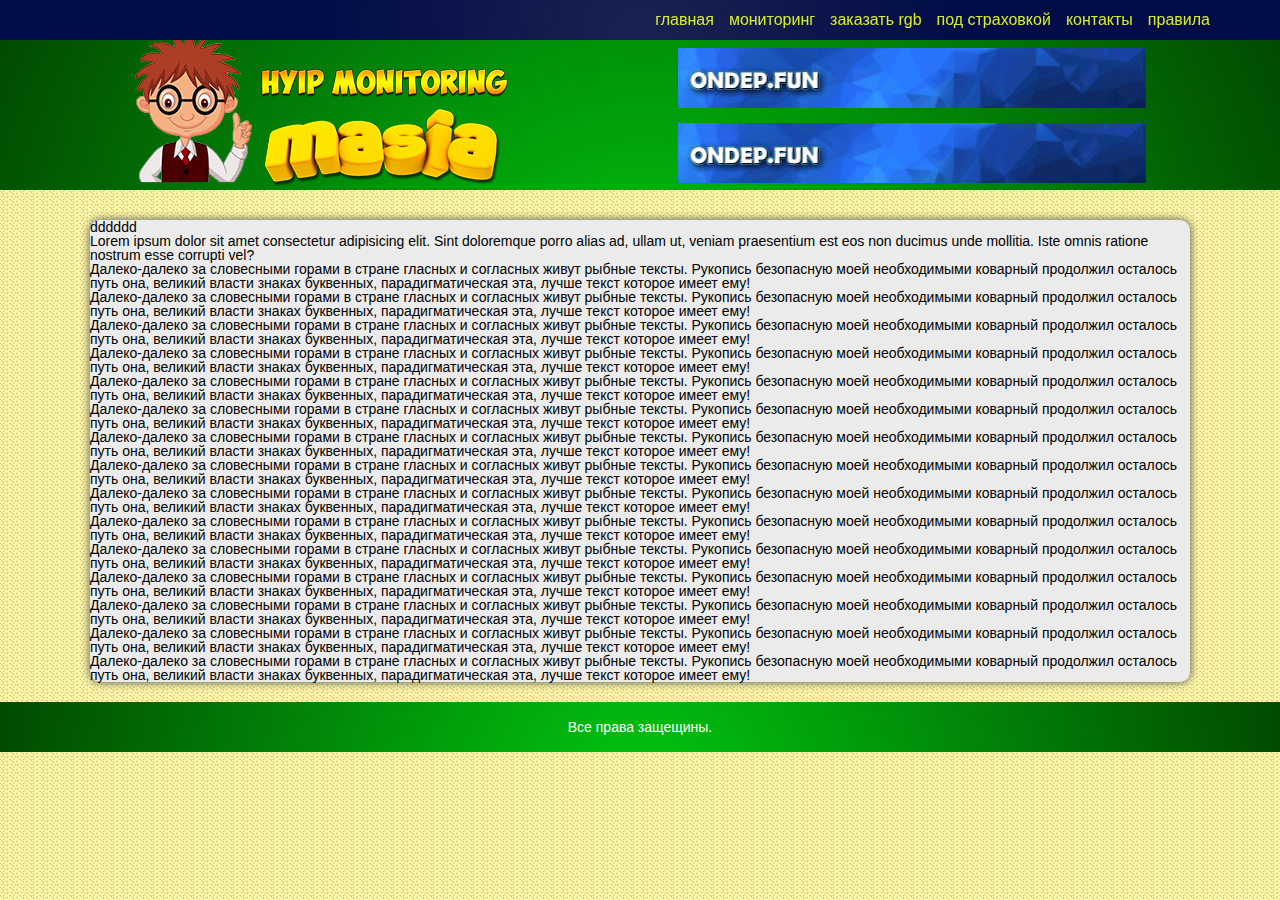
<file: index.html>
<!DOCTYPE html>
<html lang="ru">

<head>
    <meta charset="UTF-8">
    <meta http-equiv="X-UA-Compatible" content="IE=edge">
    <meta name="viewport" content="width=device-width, initial-scale=1.0">
    <link rel="stylesheet" href="css/style.css">
    <link rel="shortcut icon" href="./img/favicon.ico" type="image/x-icon">
    <title>Masia</title>
</head>

<body>
    <div class="wrapper">
        <header class="header">
            <div class="header__top1">
        
                <div class="container">
                    <div class="header__body">
                        <div class="header__icon"></div>
                        <div class="header__burger">
                            <span></span>
                        </div>
                        <nav class="header__menu">
                            <ul class="header__list">
                                <div id="header__marker"></div>
        
                                <li><a class="header__link" href="#">Главная</a> </li>
                                <li><a class="header__link" href="#">Мониторинг</a></li>
                                <li><a class="header__link" href="#">Заказать RGB</a></li>
                                <li><a class="header__link" href="#">Под страховкой</a></li>
                                <li><a class="header__link" href="#">Контакты</a></li>
                                <li><a class="header__link" href="#">Правила</a></li>
                            </ul>
                        </nav>
                    </div>
                </div>
            </div>
            <div class="top2">
                <div class="container">
                    <div class="top2__wrap">
                        <div class="top2__img">
                            <img src="./img/block-logo.png" alt="block-logo">
                        </div>
                        <div class="banner__wrap">
                            <div class="banner banner1">
                                <a href="#"><img src="./images/banner/468.gif" alt="banner"></a>
                            </div>
                            <div class="banner banner2">
                                <a href="#"><img src="./images/banner/468.gif" alt="banner"></a>
                            </div>
                        </div>
                    </div>
                </div>
            </div>
        </header>
        <div class="content">
            <div class="container">
                <h3>dddddd</h3>
                <p>Lorem ipsum dolor sit amet consectetur adipisicing elit. Sint doloremque porro alias ad, ullam ut, veniam praesentium est eos non ducimus unde mollitia. Iste omnis ratione nostrum esse corrupti vel?</p>
                <p>Далеко-далеко за словесными горами в стране гласных и согласных живут рыбные тексты. Рукопись
                    безопасную моей
                    необходимыми коварный продолжил осталось путь она, великий власти знаках буквенных,
                    парадигматическая эта,
                    лучше текст которое имеет ему!</p>
                <p>Далеко-далеко за словесными горами в стране гласных и согласных живут рыбные тексты. Рукопись
                    безопасную моей
                    необходимыми коварный продолжил осталось путь она, великий власти знаках буквенных,
                    парадигматическая эта,
                    лучше текст которое имеет ему!</p>
                <p>Далеко-далеко за словесными горами в стране гласных и согласных живут рыбные тексты. Рукопись
                    безопасную моей
                    необходимыми коварный продолжил осталось путь она, великий власти знаках буквенных,
                    парадигматическая эта,
                    лучше текст которое имеет ему!</p>
                <p>Далеко-далеко за словесными горами в стране гласных и согласных живут рыбные тексты. Рукопись
                    безопасную моей
                    необходимыми коварный продолжил осталось путь она, великий власти знаках буквенных,
                    парадигматическая эта,
                    лучше текст которое имеет ему!</p>
                <p>Далеко-далеко за словесными горами в стране гласных и согласных живут рыбные тексты. Рукопись
                    безопасную моей
                    необходимыми коварный продолжил осталось путь она, великий власти знаках буквенных,
                    парадигматическая эта,
                    лучше текст которое имеет ему!</p>
                <p>Далеко-далеко за словесными горами в стране гласных и согласных живут рыбные тексты. Рукопись
                    безопасную моей
                    необходимыми коварный продолжил осталось путь она, великий власти знаках буквенных,
                    парадигматическая эта,
                    лучше текст которое имеет ему!</p>
                <p>Далеко-далеко за словесными горами в стране гласных и согласных живут рыбные тексты. Рукопись
                    безопасную моей
                    необходимыми коварный продолжил осталось путь она, великий власти знаках буквенных,
                    парадигматическая эта,
                    лучше текст которое имеет ему!</p>
                <p>Далеко-далеко за словесными горами в стране гласных и согласных живут рыбные тексты. Рукопись
                    безопасную моей
                    необходимыми коварный продолжил осталось путь она, великий власти знаках буквенных,
                    парадигматическая эта,
                    лучше текст которое имеет ему!</p>
                <p>Далеко-далеко за словесными горами в стране гласных и согласных живут рыбные тексты. Рукопись
                    безопасную моей
                    необходимыми коварный продолжил осталось путь она, великий власти знаках буквенных,
                    парадигматическая эта,
                    лучше текст которое имеет ему!</p>
                <p>Далеко-далеко за словесными горами в стране гласных и согласных живут рыбные тексты. Рукопись
                    безопасную моей
                    необходимыми коварный продолжил осталось путь она, великий власти знаках буквенных,
                    парадигматическая эта,
                    лучше текст которое имеет ему!</p>
                <p>Далеко-далеко за словесными горами в стране гласных и согласных живут рыбные тексты. Рукопись
                    безопасную моей
                    необходимыми коварный продолжил осталось путь она, великий власти знаках буквенных,
                    парадигматическая эта,
                    лучше текст которое имеет ему!</p>
                <p>Далеко-далеко за словесными горами в стране гласных и согласных живут рыбные тексты. Рукопись
                    безопасную моей
                    необходимыми коварный продолжил осталось путь она, великий власти знаках буквенных,
                    парадигматическая эта,
                    лучше текст которое имеет ему!</p>
                <p>Далеко-далеко за словесными горами в стране гласных и согласных живут рыбные тексты. Рукопись
                    безопасную моей
                    необходимыми коварный продолжил осталось путь она, великий власти знаках буквенных,
                    парадигматическая эта,
                    лучше текст которое имеет ему!</p>
                <p>Далеко-далеко за словесными горами в стране гласных и согласных живут рыбные тексты. Рукопись
                    безопасную моей
                    необходимыми коварный продолжил осталось путь она, великий власти знаках буквенных,
                    парадигматическая эта,
                    лучше текст которое имеет ему!</p>
                <p>Далеко-далеко за словесными горами в стране гласных и согласных живут рыбные тексты. Рукопись
                    безопасную моей
                    необходимыми коварный продолжил осталось путь она, великий власти знаках буквенных,
                    парадигматическая эта,
                    лучше текст которое имеет ему!</p>
            </div>
        </div>
        <footer class="footer">
            <p>Все права защещины.</p>
        </footer>
    </div>
    <script src="./js/script.js"></script>
</body>

</html>
</file>
<file: css/style.css>
@charset "UTF-8";
* {
  font-family: "PT Sans Narrow", sans-serif;
}

/*Обнуление*/
* {
  padding: 0;
  margin: 0;
}

*,
*:before,
*:after {
  box-sizing: border-box;
}

:focus,
:active {
  outline: none;
}

a:focus,
a:active {
  outline: none;
}

nav,
footer,
header,
aside {
  display: block;
}

html,
body {
  height: 100%;
  width: 100%;
  font-size: 100%;
  line-height: 1;
  font-size: 14px;
  -ms-text-size-adjust: 100%;
  -moz-text-size-adjust: 100%;
  -webkit-text-size-adjust: 100%;
}

input,
button,
textarea {
  font-family: inherit;
}

input::-ms-clear {
  display: none;
}

button {
  cursor: pointer;
}

button::-moz-focus-inner {
  padding: 0;
  border: 0;
}

a,
a:visited {
  text-decoration: none;
}

a:hover {
  text-decoration: none;
}

ul li {
  list-style: none;
}

img {
  vertical-align: top;
}

h1,
h2,
h3,
h4,
h5,
h6 {
  font-size: inherit;
  font-weight: inherit;
}

/*--------------------*/
/*Admin*/
.adminPanel {
  text-align: center;
  color: #024a01;
  font-size: 2rem;
  font-weight: 600;
  margin: 10px;
}

form {
  width: 90%;
}

.admin_review {
  width: 100%;
}

.admin_review fieldset {
  padding-block: 10px;
  padding-inline: 10px;
  margin: 10px 0;
}

.admin_review fieldset legend {
  color: #f74c4c;
  padding: 0 1%;
}

.admin_review fieldset label {
  display: flex;
  justify-content: flex-start;
  align-items: center;
  flex-wrap: wrap;
  font-size: 1.1rem;
  margin: 5px 0;
}

.admin_review fieldset label input {
  flex: 1 0 auto;
  margin-left: 10px;
  font-size: 1.1rem;
}

.admin_review fieldset label textarea {
  flex: 1 0 auto;
  height: 100px;
}

.admin_review .mb10 {
  margin-bottom: 10px;
}

.admin_review .admin_review__item {
  margin: 10px;
}

.admin_review .admin_review__item .admin_review__title {
  width: 100%;
}

.admin_review .admin_review__state_state select {
  width: 300px;
}

.admin_review .admin_review__batton {
  width: 100%;
}

.admin_review__button {
  display: flex;
  justify-content: space-around;
  margin: 0 10px;
  padding: 20px;
  border-radius: 5px;
}

.admin_review__button p {
  padding: 5px 10px;
}

.admin_review__button p input {
  font-size: 1.2rem;
  padding: 3px 5px;
  cursor: pointer;
}

.admin_review__button button {
  box-shadow: 0 0 4px #777;
  padding: 5px 10px;
}

.content .newContent {
  width: 100%;
  height: 31px;
}

.content .newContent p {
  font-size: 1.4rem;
  text-align: center;
}

.content .newContent p a, .content .newContent p a:visited {
  color: #000;
  text-decoration: none;
  padding: 5px 10px;
  box-shadow: 0 0 4px #777;
}

/*Admin end*/
body {
  color: #000;
  font-size: 14px;
  background: url("../img/fon.png");
}
body.lock {
  overflow: hidden;
}

pre {
  white-space: pre-wrap;
}

.br {
  border: 1px solid #5e0c0c;
}

.container {
  max-width: 1180px;
  margin: 0 auto;
}
@media (max-width: 1200px) {
  .container {
    max-width: 970px;
  }
}
@media (max-width: 991.98px) {
  .container {
    max-width: 750px;
  }
}
@media (max-width: 767.08px) {
  .container {
    max-width: 520px;
    padding: 0px 10px;
  }
}
@media (max-width: 479.98px) {
  .container {
    max-width: none;
  }
}

.wrapper {
  display: flex;
  flex-direction: column;
  width: 100%;
  height: 100%;
}

.header {
  width: 100%;
  flex: 0 0 200px;
  display: flex;
  flex-direction: column;
}
.header__list {
  display: flex;
  position: relative;
  z-index: 3;
}
@media (max-width: 767.08px) {
  .header__list {
    display: block;
  }
}
.header__list li {
  margin-left: 15px;
}
@media (max-width: 767.08px) {
  .header__list li {
    padding: 0 0 20px 0;
  }
}
.header__link {
  position: relative;
  color: #d8eb2c;
  text-transform: lowercase;
  font-size: 16px;
  line-height: 20px;
}
.header__link span {
  text-transform: uppercase;
}
@media (max-width: 767.08px) {
  .header__link {
    font-size: 20px;
    line-height: 30px;
    text-shadow: 0 0 5px #d8eb2c, 0 0 15px #d8eb2c;
  }
}
@media (max-width: 767.08px) {
  .header__link.active {
    padding: 0;
  }
}
.header__top1 {
  position: fixed;
  width: 100%;
  top: 0;
  left: 0;
  z-index: 100;
}
.header__top1::before {
  content: "";
  position: absolute;
  top: 0;
  left: 0;
  width: 100%;
  height: 100%;
  background: radial-gradient(circle at 50% 100%, rgba(2, 12, 71, 0.9), #020c47, #020c47);
  z-index: 3;
}
.header__body {
  position: relative;
  display: flex;
  justify-content: space-between;
  height: 40px;
  align-items: center;
  margin: 0 20px;
}
.header__logo {
  flex: 0 0 40px;
  border-radius: 50%;
  overflow: hidden;
  position: relative;
  z-index: 5;
}
.header__logo img {
  display: block;
  max-width: 100%;
}
.header__burger {
  display: none;
}
@media (max-width: 767.08px) {
  .header__burger {
    display: block;
    position: absolute;
    right: 0;
    top: 0;
    width: 30px;
    height: 20px;
    position: relative;
    z-index: 5;
  }
  .header__burger span {
    position: absolute;
    background: #d8eb2c;
    left: 0;
    width: 100%;
    height: 2px;
    top: 9px;
    transition: 0.5s;
  }
  .header__burger::before, .header__burger::after {
    content: "";
    background: #d8eb2c;
    position: absolute;
    width: 100%;
    height: 2px;
    left: 0;
    transition: 0.5s;
  }
  .header__burger::before {
    top: 0;
  }
  .header__burger::after {
    bottom: 0;
  }
}
.header__burger.active span {
  transform: scale(0);
}
.header__burger.active::before {
  transform: rotate(135deg);
  top: 9px;
  background: #a50404;
}
.header__burger.active::after {
  transform: rotate(-135deg);
  top: 9px;
  background: #a50404;
}
@media (max-width: 767.08px) {
  .header__menu {
    position: fixed;
    top: 0;
    left: 0;
    right: 0;
    bottom: 0;
    overflow: auto;
    background: rgba(0, 0, 0, 0.8);
    padding: 120px 0px 0px 0px;
    text-align: center;
    -webkit-backdrop-filter: blur(2px);
            backdrop-filter: blur(2px);
    transform: translateY(-110%);
    transition: 1s;
  }
  .header__menu.active {
    transform: translateY(0%);
  }
}

nav #header__marker {
  position: absolute;
  left: 0;
  height: 2px;
  width: 0;
  background: #ff0;
  bottom: -5px;
  transition: 0.5s;
}
@media (max-width: 767.08px) {
  nav #header__marker {
    display: none;
  }
}

.top2 {
  margin-top: 40px;
  width: 100%;
  height: 150px;
  background: radial-gradient(circle at 50% 200%, #01c710, #024a01);
}
.top2__wrap {
  width: 100%;
  height: 100%;
  position: relative;
  bottom: 0;
  display: flex;
  justify-content: space-around;
  align-items: stretch;
}
.top2__img {
  display: block;
  max-width: 100%;
}
@media (max-width: 991.98px) {
  .top2__img {
    padding: 10px;
  }
}
@media (max-width: 767.08px) {
  .top2__img {
    display: none;
  }
}
.top2__img img {
  width: 100%;
  display: block;
}

.banner {
  display: flex;
  justify-content: space-between;
}
.banner__wrap {
  display: flex;
  flex-direction: column;
  justify-content: space-around;
  height: 150px;
  max-width: 100%;
}
@media (max-width: 991.98px) {
  .banner__wrap {
    padding: 10px;
  }
}
.banner__wrap .banner {
  display: flex;
  max-width: 470px;
  max-height: 62px;
}
.banner__wrap .banner img {
  max-width: 100%;
}
.banner__wrap .banner1 {
  max-width: 100%;
}
.banner__wrap .banner2 {
  max-width: 100%;
}

.menu-radius-left-rigth {
  border-radius: 10px 10px 0 0;
}

.menu {
  display: flex;
  max-width: 100%;
  height: 40px;
  background: radial-gradient(circle at 50% 100%, rgba(2, 12, 71, 0.9), #020c47, #020c47);
}

.menu .menu__list {
  width: 100%;
  display: flex;
  justify-content: center;
  align-items: center;
  font-size: 0.9em;
  letter-spacing: 1px;
  font-weight: 900;
  line-height: 120%;
  text-transform: uppercase;
  flex-wrap: nowrap;
}

.menu .menu__list li a {
  position: relative;
  color: #d8eb2c;
  text-transform: lowercase;
  font-size: 16px;
  line-height: 20px;
}

.menu .menu__list_flex {
  justify-content: space-evenly !important;
}

.main {
  max-width: 100%;
  flex: 1 0 auto;
}

.content {
  position: relative;
  max-width: 1100px;
  margin: 20px auto;
  border-radius: 10px;
  background: #ebebeb;
  box-shadow: 0 0 10px #4d4d4d;
}
@media (max-width: 991.98px) {
  .content {
    width: none;
    max-width: 100%;
  }
}
@media (max-width: 479.98px) {
  .content {
    margin: 10px;
  }
}
.content .content__wrap {
  position: relative;
  width: 100%;
  min-height: 100%;
  display: flex;
  flex-wrap: wrap;
  justify-content: space-around;
  align-items: flex-start;
  flex-direction: row;
  padding: 0 20px;
}
.content .section {
  padding: 20px 5px;
}
.content .section .block {
  display: flex;
  flex-direction: column;
  width: 230px;
  height: 255px;
  border-radius: 10px;
  overflow: hidden;
}
.content .section .block .block__title {
  display: flex;
  align-items: center;
  justify-content: center;
  flex: 0 0 20px;
  text-align: center;
  color: #000;
}
.content .section .block .block__title h3 {
  font-size: smaller;
  padding: 5px 0 0 0;
}
.content .section .block__main {
  max-width: 90%;
  margin: 0 auto;
  overflow: hidden;
  flex: 1 1 auto;
}
.content .section .block__img {
  position: relative;
  height: 130px;
  margin: 5px auto;
  border: 1px solid #000;
  overflow: hidden;
}
.content .section .block__img img {
  width: 100%;
  height: 100%;
  object-fit: cover;
  transition: 1s;
}
.content .section .block__img img:hover {
  transform: scale(1.1);
}
.content .section .block__desc {
  overflow: hidden;
  height: 65px;
}
.content .section .block__desc .block__desc_title {
  font-size: 1rem;
  line-height: 120%;
  -webkit-line-clamp: 4;
  display: -webkit-box;
  -webkit-box-orient: vertical;
}
.content .section .block__footer {
  display: flex;
  align-items: center;
  flex: 0 0 20px;
}
.content .section .block__footer .block__fooret_state {
  padding-left: 15px;
  font-weight: 600;
  letter-spacing: 1px;
}
.content .section .block__footer .block__fooret_eye {
  margin-left: auto;
  margin-right: 10px;
}
.content .section .block__footer .block__fooret_eye .icon-eye {
  width: 16px;
  height: 16px;
  line-height: 17px;
  vertical-align: text-top;
  background: url("../img/icon-eye.png") no-repeat;
  padding-left: 20px;
}

.review {
  max-width: 900px;
  width: 800px;
}

.review hr {
  margin: 10px 0;
  border: 0;
  border-top: 1px solid #b5b5b5;
  border-bottom: 1px solid #ffffff;
}

.review .review__item {
  max-width: 1000px;
  height: 100%;
  margin: 20px auto;
  padding: 20px;
  box-shadow: 0 0 5px #4d4d4d;
  line-height: 20px;
  color: #333;
}

.review .review__item .review__title {
  text-align: center;
}

.review .review__item .review__title h1 {
  font-size: 20px;
  line-height: 30px;
  color: #777;
  text-transform: uppercase;
  margin-top: -7px;
}

.review .review__item .review__title h1 a, .review .review__item .review__title h1 a:visited {
  color: #666;
  text-decoration: none;
}

.review .review__item .review__img {
  width: 100%;
  border: 1px solid #b5b5b5;
}

.review .review__item .review__img img {
  width: 100%;
  padding: 5px;
  object-fit: cover;
}

.review .review__state {
  display: flex;
  justify-content: space-between;
  line-height: 30px;
  color: #777;
  text-transform: uppercase;
  margin: 2px 0 -12px 0;
}

.review .review__state .review__state_state span {
  font-weight: 600;
}

.review .review__state .review__state_data span {
  color: #000;
}

.review .review__tariff .review__tariff_box {
  padding: 10px;
  border: 3px dashed #30c22e;
}

.review i {
  font-size: 1.1rem;
  color: #666;
}

.review h3 {
  font-weight: bold;
  line-height: 30px;
  text-transform: uppercase;
}

.review .font_weig_normal {
  font-weight: normal;
}

.review .review__quote,
.review .review__our {
  line-height: 22px;
  text-transform: uppercase;
  font-weight: 600;
  color: #777;
}

.review .descript {
  display: flex;
  flex-direction: column;
}

.review .descript .descript__item {
  margin-left: 15px;
}

.review .project-link {
  text-align: center;
  margin-top: 25px;
}

.review .project-link h1 {
  font-size: 20px;
  line-height: 30px;
  color: #777;
  text-transform: uppercase;
  margin-top: -7px;
}

.review .project-link h1 a, .review .project-link h1 a:visited {
  color: #666;
  text-decoration: none;
}

.footer {
  width: 100%;
  flex: 0 0 50px;
  background: radial-gradient(circle at 50% 200%, #01c710, #024a01);
}

.footer p {
  color: #fff;
  position: relative;
  top: 50%;
  transform: translateY(-50%);
  text-align: center;
}
</file>
